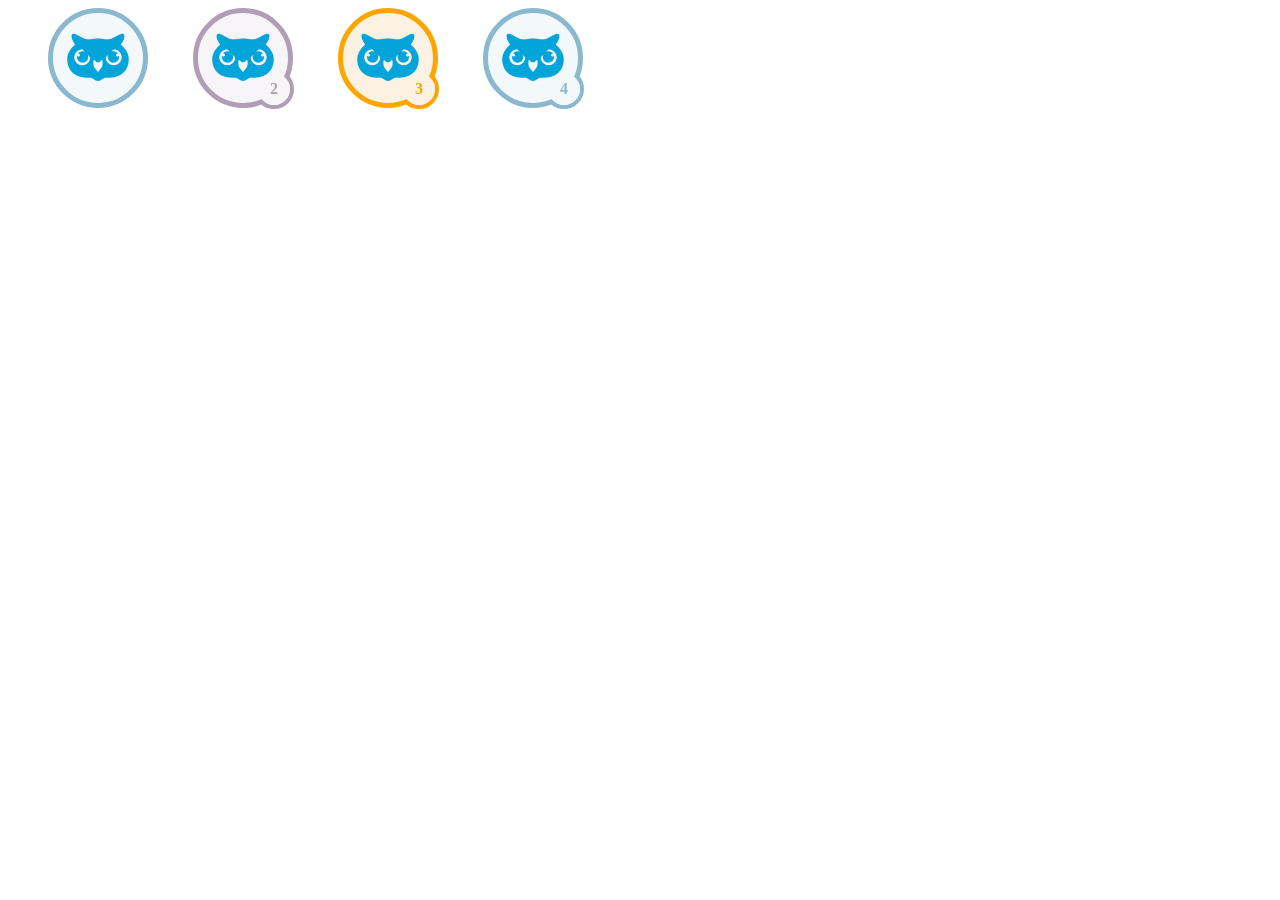
<file: index.html>
<html>
	<head>
		<meta http-equiv="Content-Type" content="text/html; charset=utf-8">
		<link rel="stylesheet" type="text/css" href="style.css">
	</head>
	<body>
		<ol class="content">
			<li >
				<img src="images/images.png">
			</li>
			<li class="purple">
				<img src="images/images.png">
			</li>
			<li class="orange">
				<img src="images/images.png">
			</li>
			<li >
				<img src="images/images.png">
			</li>
		</ol>
	</body>
</html>
</file>
<file: style.css>
.content {
	display: flex;
	flex-wrap: wrap;
	margin-left: 0;
	padding-right: 0;
	list-style-type: none;
}

.content  li {
	position:relative;
	width: 100px;
	height:100px;
	border: 5px solid #89b8cf;
	border-radius: 50%;
	background-color: #f3f8fa;
	box-sizing: border-box;
	counter-increment: step-counter;
	margin-right: 45px;
	margin-bottom:45px;
}
.content li:before {
	position: absolute;
	content:'';
	right:-6px;
	bottom:-6px;
	box-sizing: border-box;
	width: 40px;
	height:40px;
	border-radius: 50%;
	border: 4px solid #89b8cf;
	z-index: -1;
	background: #f3f8fa;
}

.content li:after {
	position: absolute;
	content: counter(step-counter);
	color: #89b8cf;
	font-weight:bold;
	bottom: -2px;
	right: -2px;
	display: flex;
	justify-content: center;
	align-items: center;
	border-radius: 50%;
	width: 32px;
	height: 32px;
	background: #f3f8fa;
	z-index: 3;
}

.content li:first-child:before,
.content li:first-child:after {
	display:none;
}

.content li.purple,
li.purple:before {
	border-color: #b09eb7;
	background: #f7f5f8;
}

.content li.purple:after  {
	color: #b09eb7;
	background: #f7f5f8;
}

.content li.orange,
li.orange:before {
	border-color: orange;
	background: #fbf2e3;
}

.content li.orange:after  {
	color: orange;
	background: #fbf2e3;
}
.content li img {
	position: absolute;
	top: 50%;
	left: 50%;
	transform: translate(-50%, -50%);
	z-index: 10;
	max-width: 75%;
}
</file>
